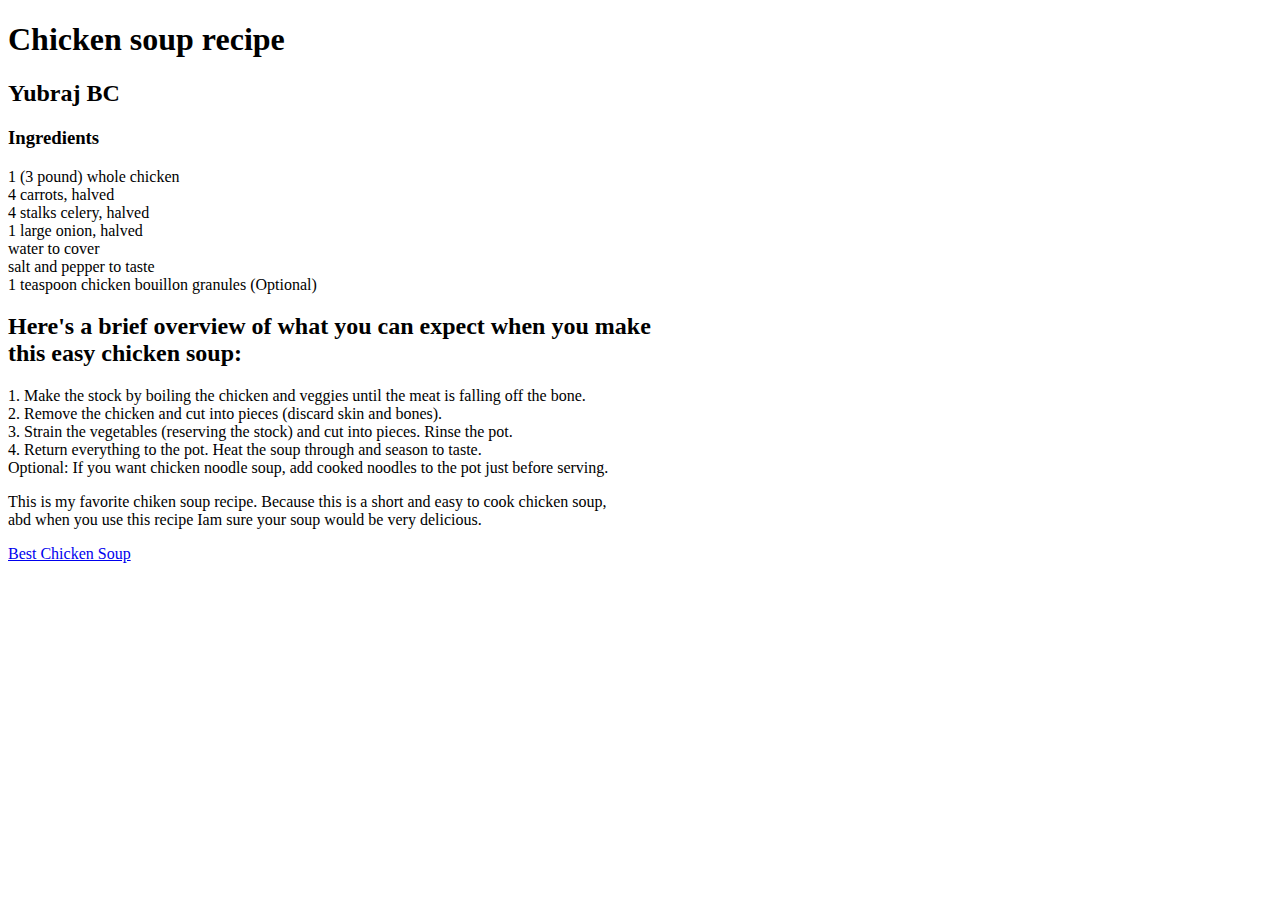
<file: Lab01/index.html>
<!DOCTYPE html>
<html lang="en">
<head>
    <meta charset="UTF-8">
    <meta name="viewport" content="width=device-width, initial-scale=1.0">
    <title>My Favorite Recipe</title>
</head>

<body>

<h1>Chicken soup recipe</h1>
 <h2>Yubraj BC</h2>
<h3>Ingredients</h3>
<p>1 (3 pound) whole chicken<br/>
    
    4 carrots, halved<br/>
    
    4 stalks celery, halved<br/>
    1 large onion, halved<br/>
    
    water to cover<br/>
    
    salt and pepper to taste<br/>
    
    1 teaspoon chicken bouillon granules (Optional)</p>
    <h2>Here's a brief overview of what you can expect when you make<br/> this easy chicken soup:</h2>
    <p>1. Make the stock by boiling the chicken and veggies until the meat is falling off the bone.<br/>
        2. Remove the chicken and cut into pieces (discard skin and bones).<br/>
        3. Strain the vegetables (reserving the stock) and cut into pieces. Rinse the pot.<br/>
        4. Return everything to the pot. Heat the soup through and season to taste.<br/>
        
        Optional: If you want chicken noodle soup, add cooked noodles to the pot just before serving.</p>
    <p>This is my favorite chiken soup recipe. Because this is a short and easy to cook chicken soup,<br> abd when you use this recipe Iam sure your soup would be very delicious.</p>
	<a href="https://www.allrecipes.com/recipe/26472/the-best-chicken-soup-ever/">Best Chicken Soup</a>
<!-- Code injected by live-server -->
<script>
	// <![CDATA[  <-- For SVG support
	if ('WebSocket' in window) {
		(function () {
			function refreshCSS() {
				var sheets = [].slice.call(document.getElementsByTagName("link"));
				var head = document.getElementsByTagName("head")[0];
				for (var i = 0; i < sheets.length; ++i) {
					var elem = sheets[i];
					var parent = elem.parentElement || head;
					parent.removeChild(elem);
					var rel = elem.rel;
					if (elem.href && typeof rel != "string" || rel.length == 0 || rel.toLowerCase() == "stylesheet") {
						var url = elem.href.replace(/(&|\?)_cacheOverride=\d+/, '');
						elem.href = url + (url.indexOf('?') >= 0 ? '&' : '?') + '_cacheOverride=' + (new Date().valueOf());
					}
					parent.appendChild(elem);
				}
			}
			var protocol = window.location.protocol === 'http:' ? 'ws://' : 'wss://';
			var address = protocol + window.location.host + window.location.pathname + '/ws';
			var socket = new WebSocket(address);
			socket.onmessage = function (msg) {
				if (msg.data == 'reload') window.location.reload();
				else if (msg.data == 'refreshcss') refreshCSS();
			};
			if (sessionStorage && !sessionStorage.getItem('IsThisFirstTime_Log_From_LiveServer')) {
				console.log('Live reload enabled.');
				sessionStorage.setItem('IsThisFirstTime_Log_From_LiveServer', true);
			}
		})();
	}
	else {
		console.error('Upgrade your browser. This Browser is NOT supported WebSocket for Live-Reloading.');
	}
	// ]]>
</script>
</body>
</html>
</file>
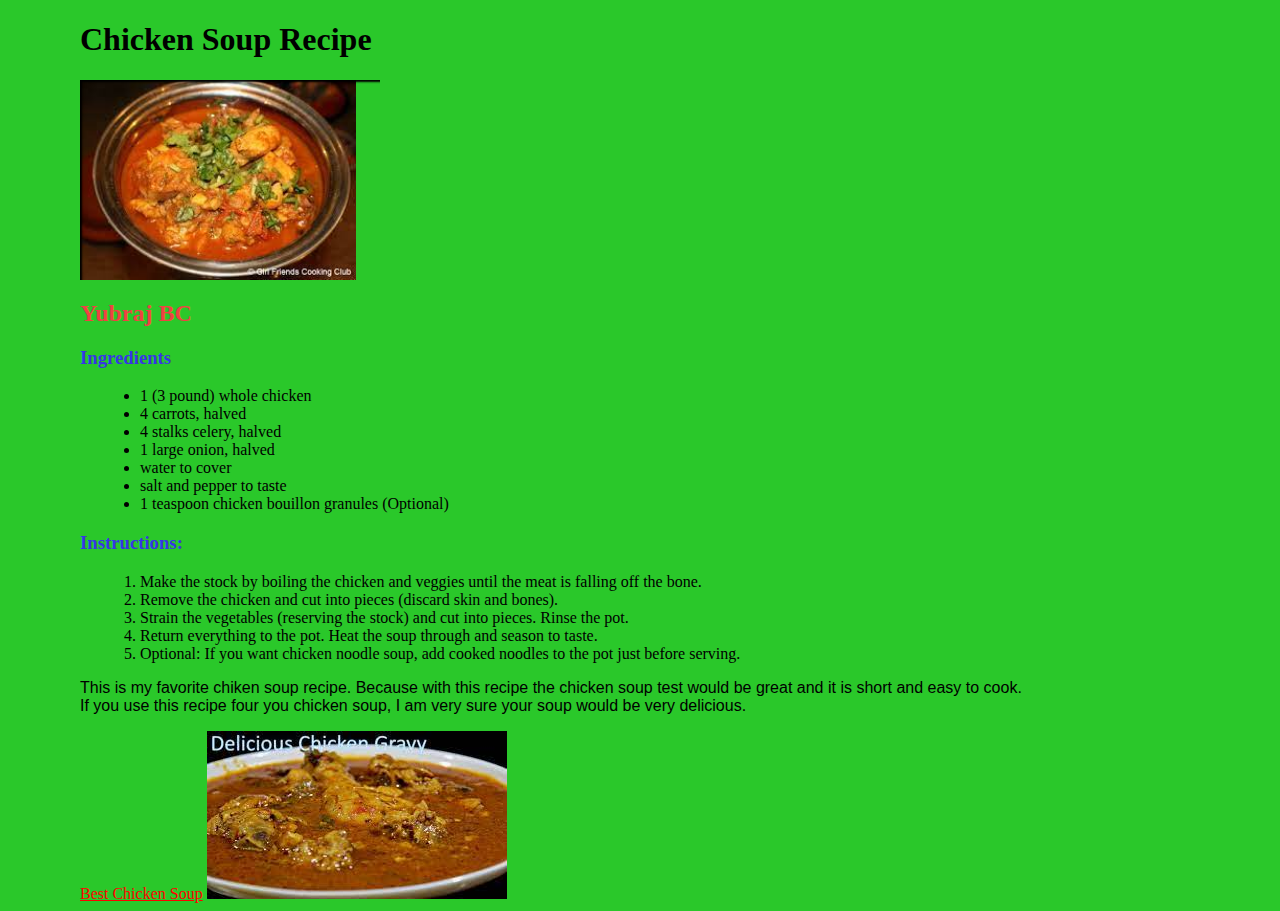
<file: Lab03/index.html>
<!DOCTYPE html>
<html lang="en">
<head>
    <meta charset="UTF-8">
    <meta name="viewport" content="width=device-width, initial-scale=1.0">
    <title>My Favorite Recipe</title>
	<link rel="stylesheet" href="recipe.css">
</head>

<body>
<h1>Chicken soup recipe</h1>
<!--<img class="img-soup"src="images/image.jpeg">-->

<div class="img-soup"></div>

 <h2>Yubraj BC</h2>
<h3>Ingredients</h3>
<ul>
<li>1 (3 pound) whole chicken</li>
    
    <li>4 carrots, halved</li>
    
    <li>4 stalks celery, halved</li>
    
    <li>1 large onion, halved</li>
   
    <li> water to cover</li>
    
    <li>salt and pepper to taste</li>
    <li>1 teaspoon chicken bouillon granules (Optional)</li>
</ul>
    <h3>Instructions:</h3>
	<ol>
        <li> Make the stock by boiling the chicken and veggies until the meat is falling off the bone.</li>
        <li> Remove the chicken and cut into pieces (discard skin and bones).</li>
        <li> Strain the vegetables (reserving the stock) and cut into pieces. Rinse the pot.</li>
        <li> Return everything to the pot. Heat the soup through and season to taste.</li>
        
        <li>Optional: If you want chicken noodle soup, add cooked noodles to the pot just before serving.</li>
	</ol>
    <p>This is my favorite chiken soup recipe. Because with this recipe the chicken soup test would be great and it is short and easy to cook.<br> If you use this recipe four you chicken soup, I am very sure your soup would be very delicious.</p>
	<a href="https://www.allrecipes.com/recipe/26472/the-best-chicken-soup-ever/">Best Chicken Soup</a>
	<img src="images/chickensoup.jpeg" alt="Chickensoup" width ="300"> 

<!-- Code injected by live-server -->
<script>
	// <![CDATA[  <-- For SVG support
	if ('WebSocket' in window) {
		(function () {
			function refreshCSS() {
				var sheets = [].slice.call(document.getElementsByTagName("link"));
				var head = document.getElementsByTagName("head")[0];
				for (var i = 0; i < sheets.length; ++i) {
					var elem = sheets[i];
					var parent = elem.parentElement || head;
					parent.removeChild(elem);
					var rel = elem.rel;
					if (elem.href && typeof rel != "string" || rel.length == 0 || rel.toLowerCase() == "stylesheet") {
						var url = elem.href.replace(/(&|\?)_cacheOverride=\d+/, '');
						elem.href = url + (url.indexOf('?') >= 0 ? '&' : '?') + '_cacheOverride=' + (new Date().valueOf());
					}
					parent.appendChild(elem);
				}
			}
			var protocol = window.location.protocol === 'http:' ? 'ws://' : 'wss://';
			var address = protocol + window.location.host + window.location.pathname + '/ws';
			var socket = new WebSocket(address);
			socket.onmessage = function (msg) {
				if (msg.data == 'reload') window.location.reload();
				else if (msg.data == 'refreshcss') refreshCSS();
			};
			if (sessionStorage && !sessionStorage.getItem('IsThisFirstTime_Log_From_LiveServer')) {
				console.log('Live reload enabled.');
				sessionStorage.setItem('IsThisFirstTime_Log_From_LiveServer', true);
			}
		})();
	}
	else {
		console.error('Upgrade your browser. This Browser is NOT supported WebSocket for Live-Reloading.');
	}
	// ]]>
</script>
</body>
</html>
</file>
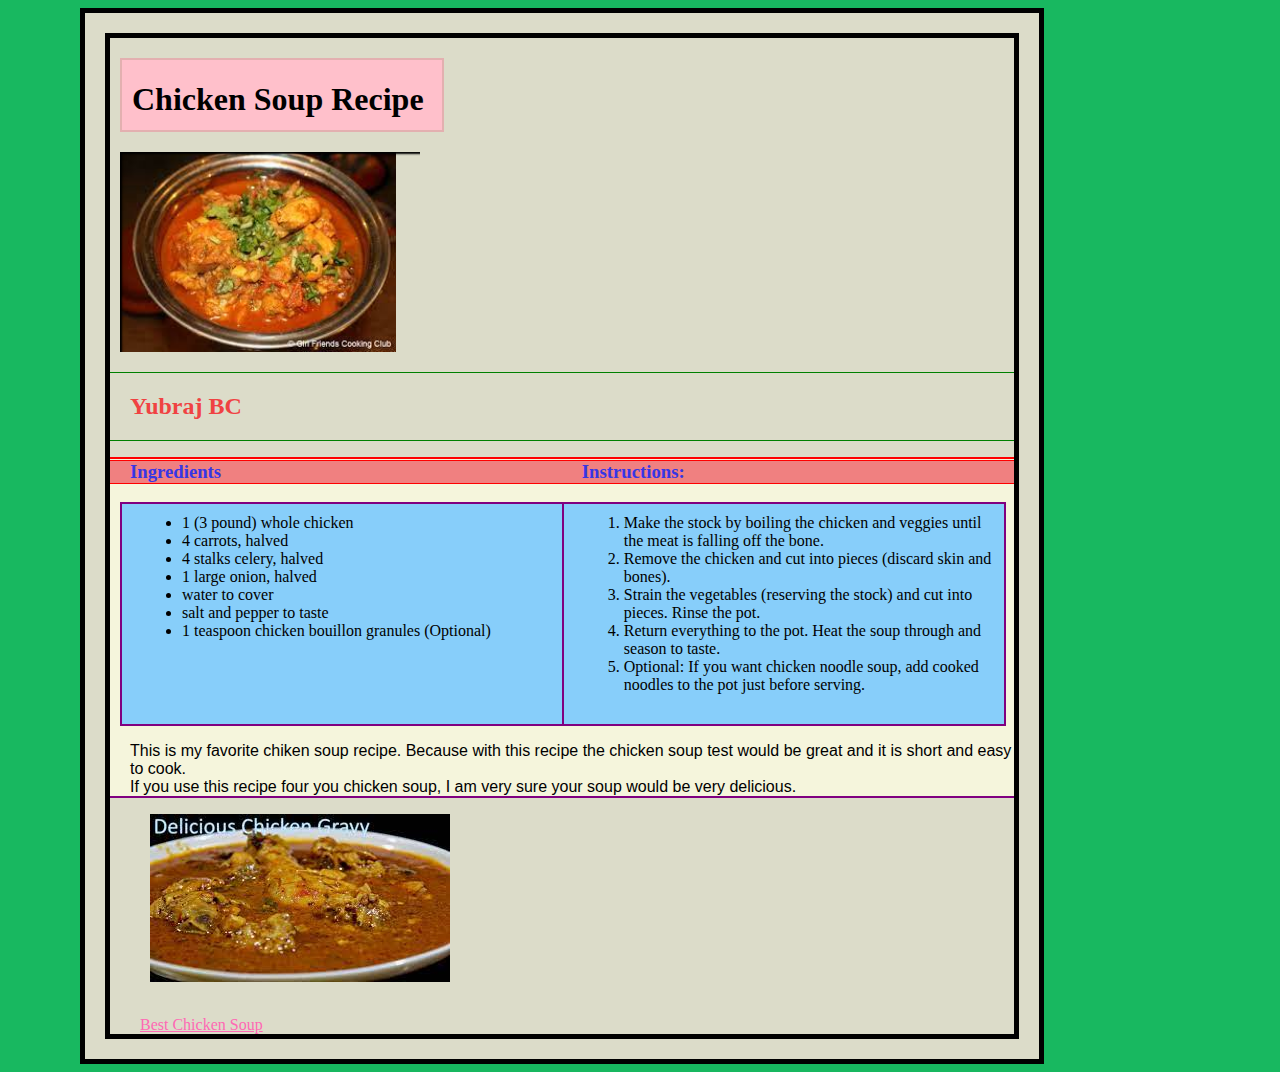
<file: Lab04/index.html>
<!DOCTYPE html>
<html lang="en">
<head>
    <meta charset="UTF-8">
    <meta name="viewport" content="width=device-width, initial-scale=1.0">
    <title>My Favorite Recipe</title>
	<link rel="stylesheet" href="recipe.css">
</head>

<body>
	<div id="container">
	<div id="content">
	<div class="box">
<h1>Chicken soup recipe</h1>
</div>
<!--<img class="img-soup"src="images/image.jpeg">-->
<div id="image">
<div class="img-soup"></div>
</div>
<div id="name">
 <h2>Yubraj BC</h2>
</div>
<div class="element1">
<h3>Ingredients</h3>
<ul>
<li>1 (3 pound) whole chicken</li>
    
    <li>4 carrots, halved</li>
    
    <li>4 stalks celery, halved</li>
    
    <li>1 large onion, halved</li>
   
    <li> water to cover</li>
    
    <li>salt and pepper to taste</li>
    <li>1 teaspoon chicken bouillon granules (Optional)</li>
</ul>
</div>
<div class="element2">
    <h3>Instructions:</h3>
	<ol>
        <li> Make the stock by boiling the chicken and veggies until the meat is falling off the bone.</li>
        <li> Remove the chicken and cut into pieces (discard skin and bones).</li>
        <li> Strain the vegetables (reserving the stock) and cut into pieces. Rinse the pot.</li>
        <li> Return everything to the pot. Heat the soup through and season to taste.</li>
        
        <li>Optional: If you want chicken noodle soup, add cooked noodles to the pot just before serving.</li>
	</ol>
</div>
    <p>This is my favorite chiken soup recipe. Because with this recipe the chicken soup test would be great and it is short and easy to cook.<br> If you use this recipe four you chicken soup, I am very sure your soup would be very delicious.</p>
	<div id="image2">
	<img src="images/chickensoup.jpeg" alt="Chickensoup" width ="300"> 
	</div>
	<a href="https://www.allrecipes.com/recipe/26472/the-best-chicken-soup-ever/">Best Chicken Soup</a>

</div>
</div>
<!-- Code injected by live-server -->
<script>
	// <![CDATA[  <-- For SVG support
	if ('WebSocket' in window) {
		(function () {
			function refreshCSS() {
				var sheets = [].slice.call(document.getElementsByTagName("link"));
				var head = document.getElementsByTagName("head")[0];
				for (var i = 0; i < sheets.length; ++i) {
					var elem = sheets[i];
					var parent = elem.parentElement || head;
					parent.removeChild(elem);
					var rel = elem.rel;
					if (elem.href && typeof rel != "string" || rel.length == 0 || rel.toLowerCase() == "stylesheet") {
						var url = elem.href.replace(/(&|\?)_cacheOverride=\d+/, '');
						elem.href = url + (url.indexOf('?') >= 0 ? '&' : '?') + '_cacheOverride=' + (new Date().valueOf());
					}
					parent.appendChild(elem);
				}
			}
			var protocol = window.location.protocol === 'http:' ? 'ws://' : 'wss://';
			var address = protocol + window.location.host + window.location.pathname + '/ws';
			var socket = new WebSocket(address);
			socket.onmessage = function (msg) {
				if (msg.data == 'reload') window.location.reload();
				else if (msg.data == 'refreshcss') refreshCSS();
			};
			if (sessionStorage && !sessionStorage.getItem('IsThisFirstTime_Log_From_LiveServer')) {
				console.log('Live reload enabled.');
				sessionStorage.setItem('IsThisFirstTime_Log_From_LiveServer', true);
			}
		})();
	}
	else {
		console.error('Upgrade your browser. This Browser is NOT supported WebSocket for Live-Reloading.');
	}
	// ]]>
</script>
</body>
</html>
</file>
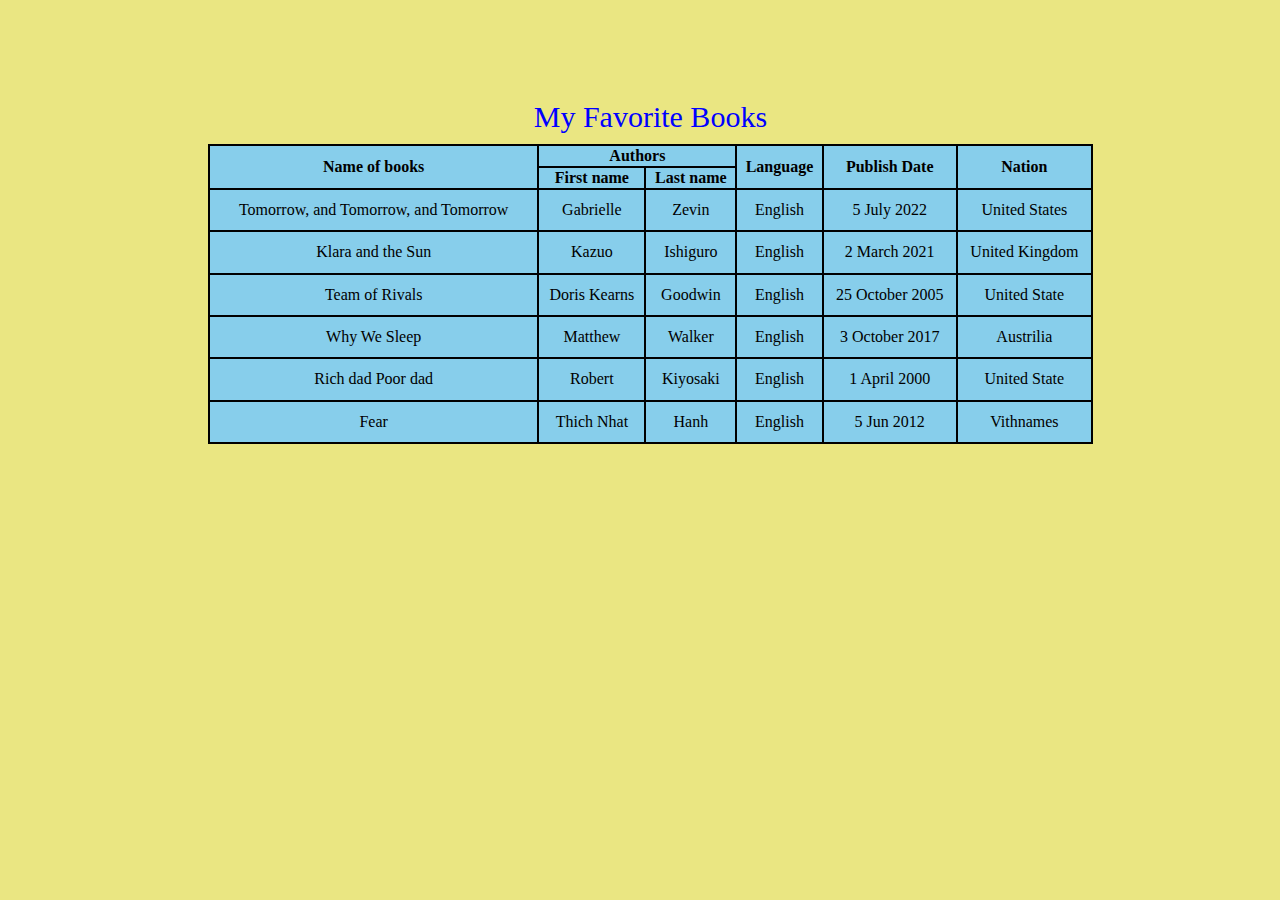
<file: lab07/index.html>
<!DOCTYPE html>
<html lang="en">
<head>
    <meta charset="UTF-8">
    <meta name="viewport" content="width=device-width, initial-scale=1.0">
    <title>Lab07</title>
    <link rel="stylesheet" href="style.css">
</head>
<body>
    <table>
        <Caption>My Favorite Books</Caption>
         <thead>
            <tr>
            <th rowspan="2">Name of books</th> 
            <th colspan="2">Authors</th>
            <th rowspan="2">Language</th>
            <th rowspan="2">Publish Date</th>
            <th rowspan="2">Nation</th>
        </tr>
        <tr>
            <th>First name </th>
            <th> Last name</th>
        </tr>
        </thead>
        <tbody>
    
         <tr>
            <td >Tomorrow, and Tomorrow, and Tomorrow</td>
            <td>Gabrielle </td>
            <td>Zevin</td>
            <td>English</td>
            <td> 5 July 2022</td>
            <td>United States</td> 
        </tr>
        <tr>
            <td>Klara and the Sun</td>
            <td>Kazuo </td>
            <td>Ishiguro</td>
            <td>English</td>
            <td>2 March 2021</td>
            <td>United Kingdom</td> 
        </tr>
        <tr>
            <td>Team of Rivals</td>
            <td>Doris Kearns </td>
            <td>Goodwin</td>
            <td>English</td>
            <td>25 October 2005</td>
            <td>United State</td> 
        </tr>
        <tr>
            <td>Why We Sleep</td>
            <td>Matthew </td>
            <td>Walker</td>
            <td>English</td>
            <td>3 October 2017</td>
            <td>Austrilia</td> 
        </tr>
        <tr>
            <td>Rich dad Poor dad</td>
            <td>Robert </td>
            <td>Kiyosaki</td>
            <td>English</td>
            <td>1 April 2000</td>
            <td>United State</td> 
        </tr>
        <tr>
            <td>Fear</td>
            <td>Thich Nhat </td>
            <td>Hanh</td>
            <td>English</td>
            <td>5 Jun 2012</td>
            <td> Vithnames</td>
        </tr>
    </tbody>
        
    </table>

</body>
</html>
</file>
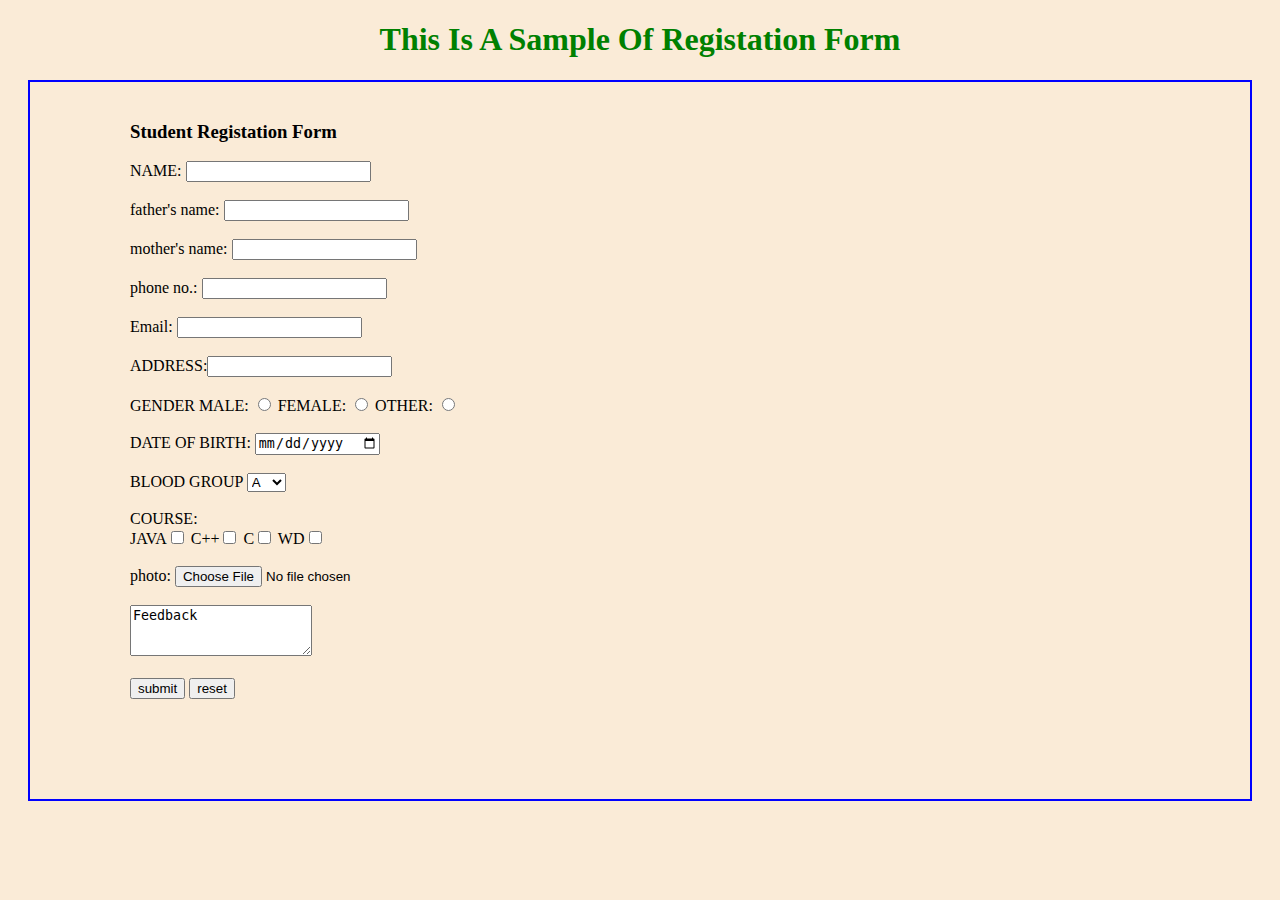
<file: lab08/index.html>
<!DOCTYPE html>
<html lang="en">
    <head>
    <meta charset="UTF-8">
    <meta name="viewport" content="width=device-width, initial-scale=1.0">
    <title>Registation Form</title>
    <link rel="stylesheet" href="styles.css">
</head>
<body>
    <h1>This Is A Sample Of Registation Form</h1>
    <div id="form">
        <h3>Student Registation Form</h3>
    <form>
        <div>
            NAME: <input type="text">
        </div>
        <br>
        <div>
            father's name: <input type="text">
        </div>
        <br>
        <div>
            mother's name: <input type="text">
        </div>
        <br> 
        <div>
            phone no.: <input type="text">
         </div>
         <br>
         <div>
            Email: <input type="email" name="my email">
         </div>
         <br>
         <div>
            ADDRESS:<input type="text">
        </div> 
        <br>
        <div>
            GENDER MALE: <input type="radio" name="my gender">
            FEMALE: <input type="radio" name="my gender">
            OTHER: <input type="radio" name="my gender">
        </div>
        <br>
        <div>
            DATE OF BIRTH: <input type="date">
        </div>
        <br>
        <div>
            BLOOD GROUP
        <select name="drop-dwon">
        <option value="A">A</option> <option value="A+">A+</option>
        <option value="B">B</option><option value="B+">B+</option>
        </select>
        </div>
        <br>
        <div>
            COURSE:
            <br>
            JAVA<input type="checkbox">
            C++<input type="checkbox">
            C<input type="checkbox">
            WD<input type="checkbox">
        </div>
        <br>
        <div>
            photo: <input type="file">
        </div>
        <br>
        <div>
        <textarea name="Feedback" placeholder="Please give your valueable 
            feedback here" rows="3">Feedback</textarea>
        </div>
        <br>
        <div>
        <input type="submit" value="submit">
        <input type="reset" value="reset">
        </div>
    </form>
</div>
</body>
</html>
</file>
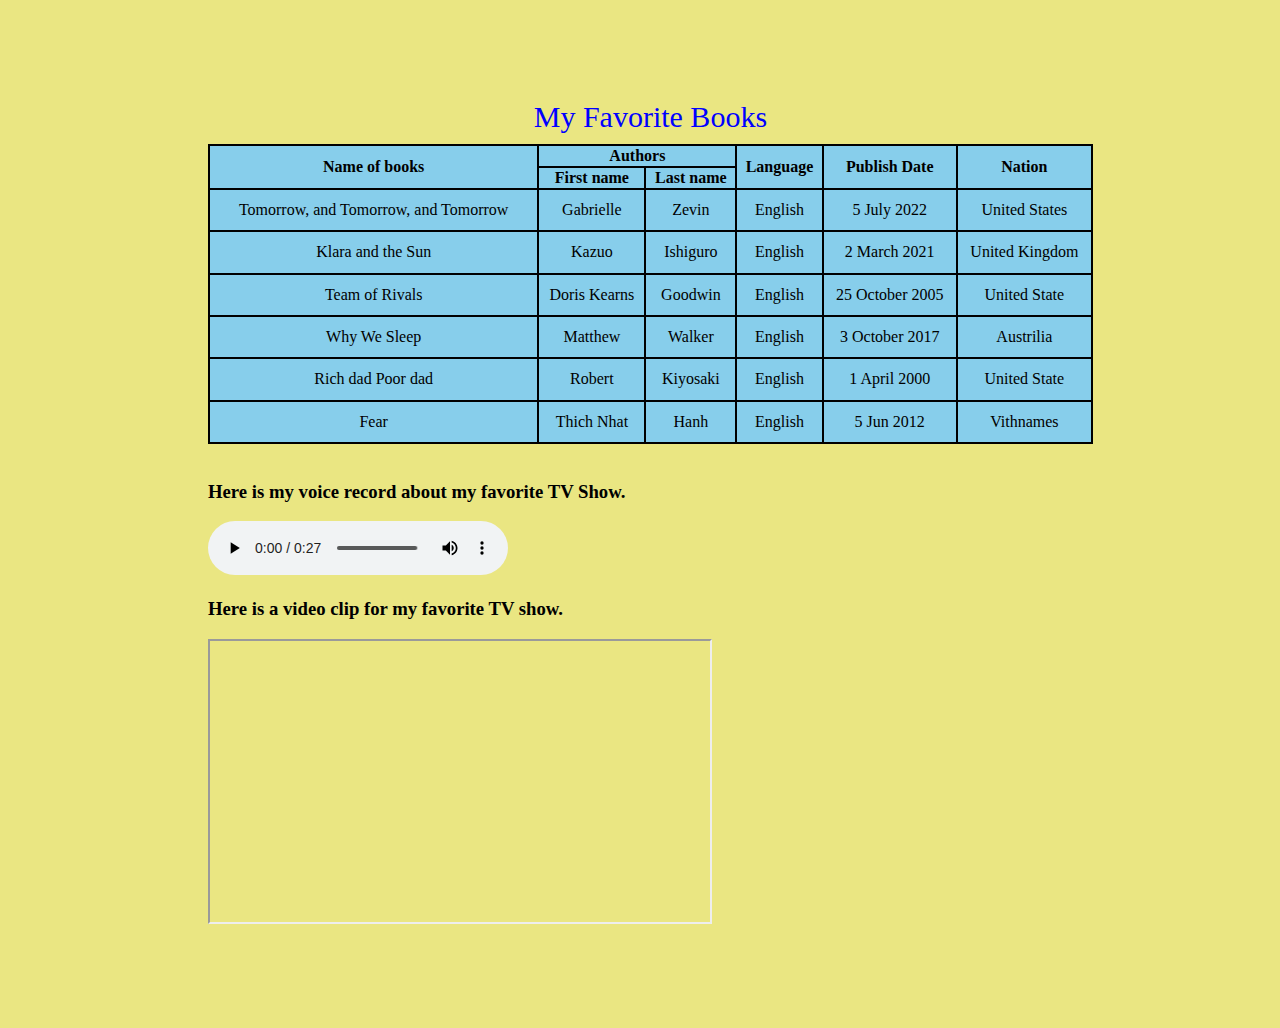
<file: lab09/index.html>
<!DOCTYPE html>
<html lang="en">
<head>
    <meta charset="UTF-8">
    <meta name="viewport" content="width=device-width, initial-scale=1.0">
    <title>Lab07</title>
    <link rel="stylesheet" href="style.css">
</head>
<body>
    <table>
        <Caption>My Favorite Books</Caption>
         <thead>
            <tr>
            <th rowspan="2">Name of books</th> 
            <th colspan="2">Authors</th>
            <th rowspan="2">Language</th>
            <th rowspan="2">Publish Date</th>
            <th rowspan="2">Nation</th>
        </tr>
        <tr>
            <th>First name </th>
            <th> Last name</th>
        </tr>
        </thead>
        <tbody>
    
         <tr>
            <td >Tomorrow, and Tomorrow, and Tomorrow</td>
            <td>Gabrielle </td>
            <td>Zevin</td>
            <td>English</td>
            <td> 5 July 2022</td>
            <td>United States</td> 
        </tr>
        <tr>
            <td>Klara and the Sun</td>
            <td>Kazuo </td>
            <td>Ishiguro</td>
            <td>English</td>
            <td>2 March 2021</td>
            <td>United Kingdom</td> 
        </tr>
        <tr>
            <td>Team of Rivals</td>
            <td>Doris Kearns </td>
            <td>Goodwin</td>
            <td>English</td>
            <td>25 October 2005</td>
            <td>United State</td> 
        </tr>
        <tr>
            <td>Why We Sleep</td>
            <td>Matthew </td>
            <td>Walker</td>
            <td>English</td>
            <td>3 October 2017</td>
            <td>Austrilia</td> 
        </tr>
        <tr>
            <td>Rich dad Poor dad</td>
            <td>Robert </td>
            <td>Kiyosaki</td>
            <td>English</td>
            <td>1 April 2000</td>
            <td>United State</td> 
        </tr>
        <tr>
            <td>Fear</td>
            <td>Thich Nhat </td>
            <td>Hanh</td>
            <td>English</td>
            <td>5 Jun 2012</td>
            <td> Vithnames</td>
        </tr>
    </tbody>
    </table>
    <br>
    <div id="multimedia">
    
    <h3> Here is my voice record about my favorite TV Show.
    </h3>
    <audio controls> 
        <source src="Mytvshow.m4a">
    </audio>
    <br>
    <h3>Here is a video clip for my favorite TV show.</h3>
    <iframe width="500" height="281" src="https://www.youtube.com/embed/-bZkvovFyFs?si=UuXjHx1umuh2FIoN"
     title="YouTube video player"
     allow="accelerometer; autoplay; clipboard-write; encrypted-media; gyroscope; picture-in-picture; web-share" 
    referrerpolicy="strict-origin-when-cross-origin" allowfullscreen></iframe>
    </div>
</body>
</html>
</file>
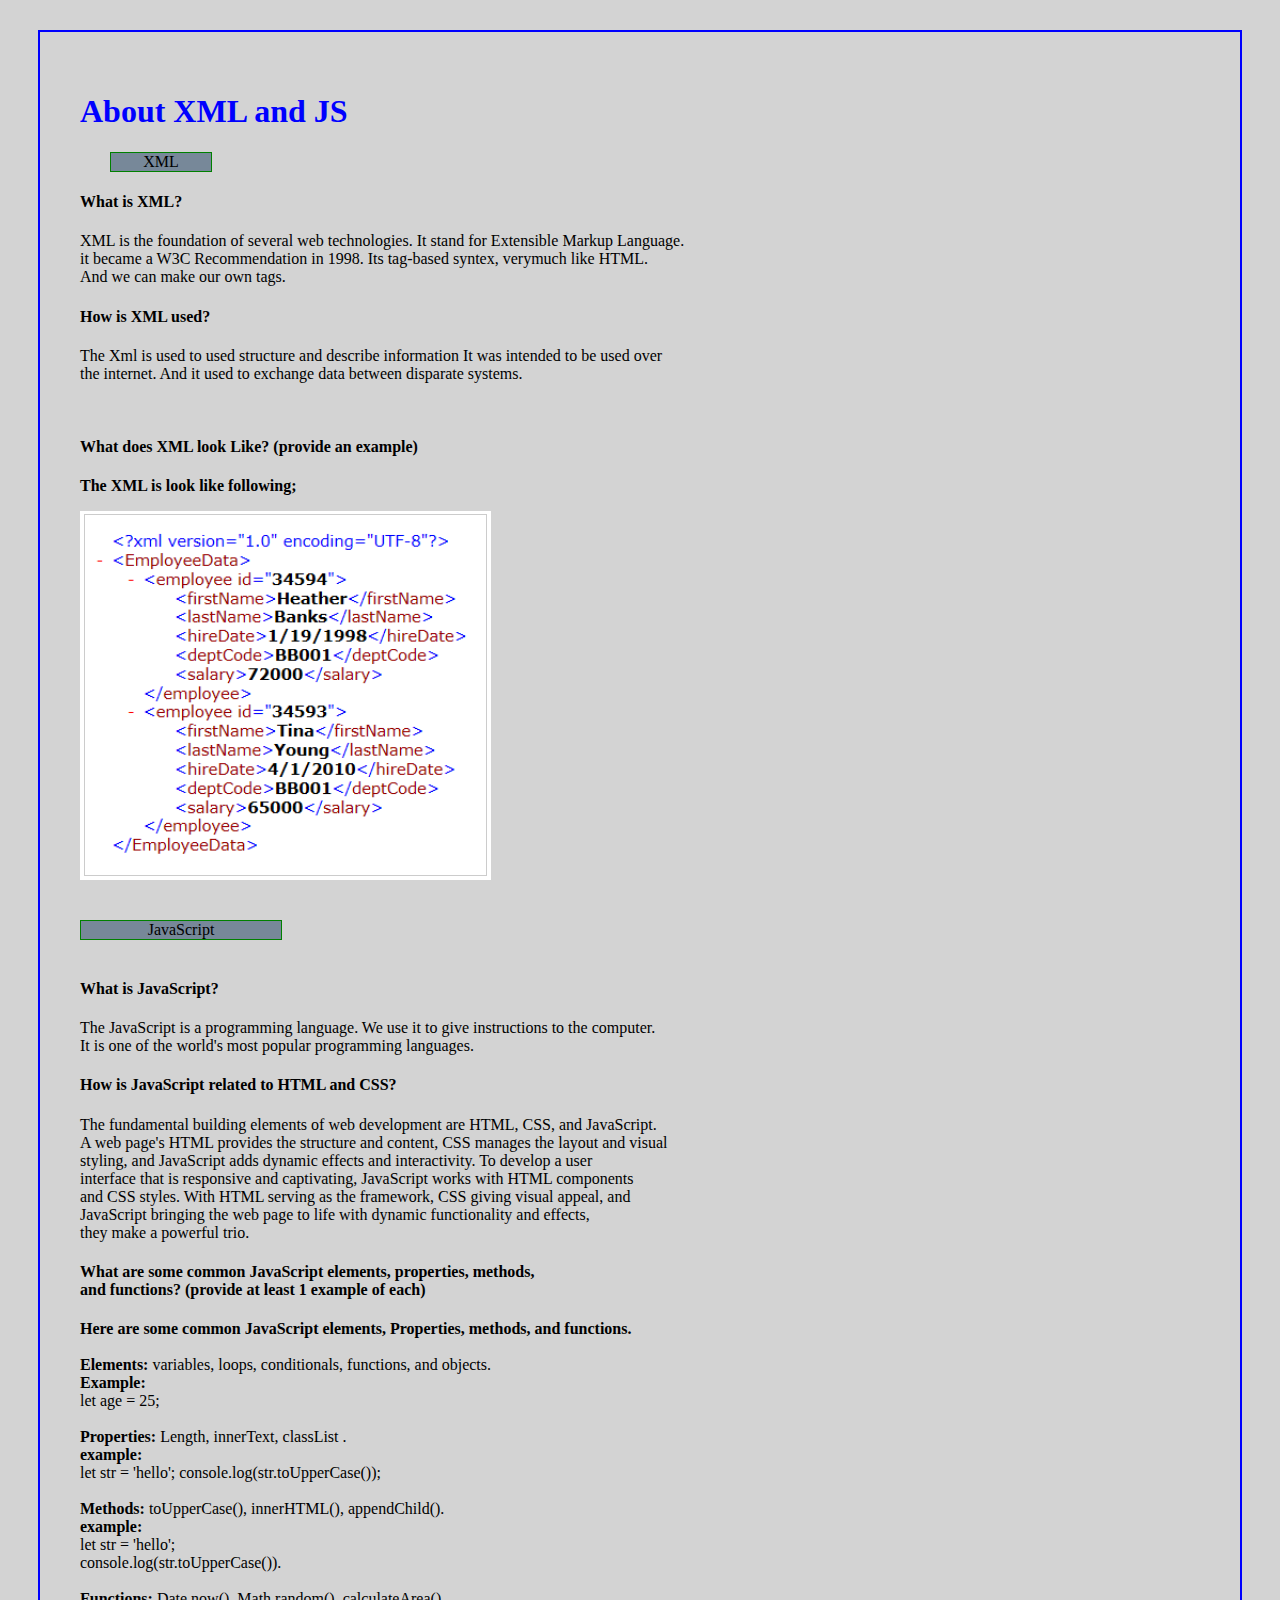
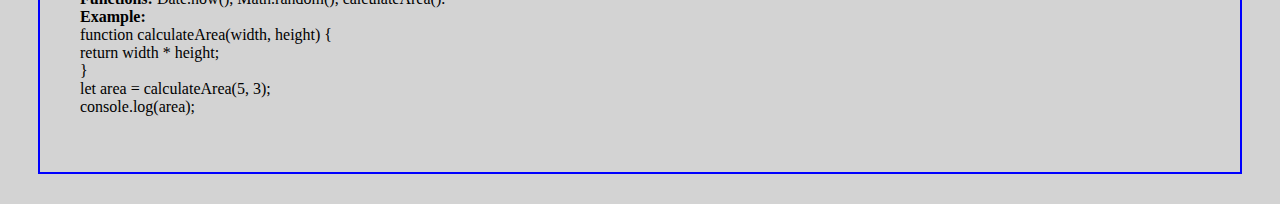
<file: lab10/index.html>
<!DOCTYPE html>
<html lang="en">
<head>
    <meta charset="UTF-8">
    <meta name="viewport" content="width=device-width, initial-scale=1.0">
    <title>XMLandJS</title>
    <link rel="stylesheet" href="styles.css">
</head>
<body>
    <div class="container">
    <h1> About XML and JS</h1>
    <div id="XML"> XML</div>
   
        <h4> What is XML?</h4>
        <p>XML is the foundation of several web technologies. 
            It stand for Extensible Markup Language.<br> it became a W3C Recommendation in 1998.
            Its tag-based syntex, verymuch like HTML. <br> And we can make our own tags.</p>
       
        <h4>How is XML used?</h4>
        <p>The Xml is used to used structure and describe information
            It was intended to be used over <br> the internet.
            And it used to exchange data between disparate systems.</p><br>
        <h4> What does XML look Like? (provide an example) </h4>
        <p><b>The XML is look like following;</b></p>
        <img src="example.png" alt="Xml example">
        <br><br><br>
        <div id="JS">JavaScript</div>
        <br>
        <h4>What is JavaScript?</h4>
        <p>The JavaScript is a programming language. We use it to give instructions to the computer. <br>
            It is one of the world's most popular programming languages.</p>
        <h4>How is JavaScript related to HTML and CSS?</h4>
            <p>The fundamental building elements of web development are HTML, CSS, and JavaScript.<br>
             A web page's HTML provides the structure and content, CSS manages the layout and visual <br>
              styling, and JavaScript adds dynamic effects and interactivity. To develop a user <br>
              interface that is responsive and captivating, JavaScript works with HTML components <br>
              and CSS styles. With HTML serving as the framework, CSS giving visual appeal, and <br>
              JavaScript bringing the web page to life with dynamic functionality and effects, <br>
              they make a powerful trio.</p>
        <h4>What are some common JavaScript elements, properties, methods,<br> 
            and functions? (provide at least 1 example of each)</h4>
              <p> <strong>Here are some common JavaScript elements, Properties, methods, and functions.</strong>
               <br> <br>
                <b>Elements:</b> variables, loops, conditionals, functions, and objects. <br>
                <b>Example:</b><br>
                let age = 25;
                <br><br>
                <b>Properties:</b> Length, innerText, classList . <br>
                <b>example:</b> <br>let str = 'hello';
                console.log(str.toUpperCase()); <br>
                <br>
                <b>Methods:</b> toUpperCase(), innerHTML(), appendChild(). <br>
                <b>example:</b> <br>let str = 'hello';<br>
                console.log(str.toUpperCase()).<br>
                <br>
                <b>Functions:</b> Date.now(), Math.random(), calculateArea(). <br>
                <b>Example:</b><br>
                function calculateArea(width, height) {<br>
                    return width * height;<br>
                }<br>
                let area = calculateArea(5, 3);<br>
                console.log(area);
            </p>        
</div>
</body>
</html>
</file>
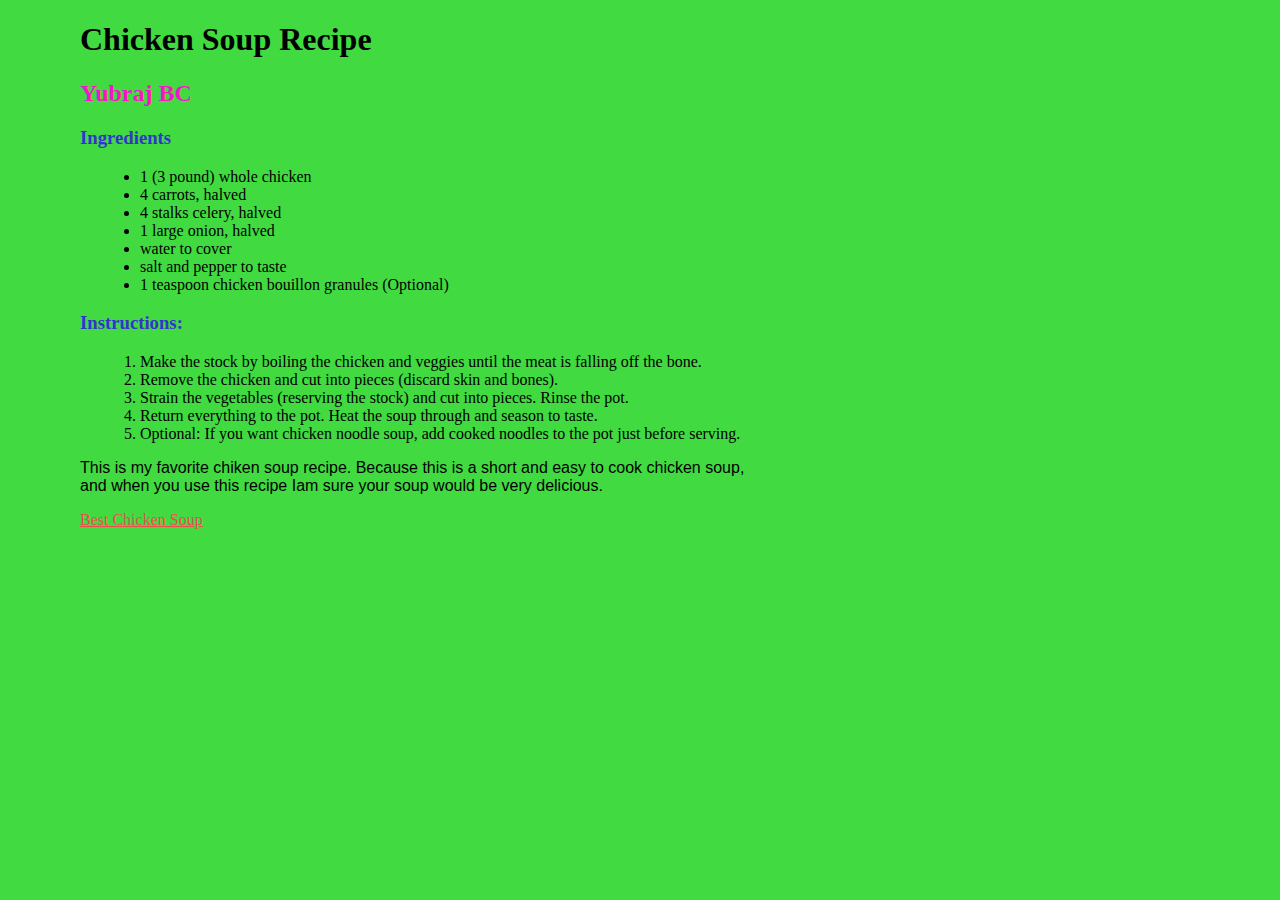
<file: Lab2/index.html>
<!DOCTYPE html>
<html lang="en">
<head>
    <meta charset="UTF-8">
    <meta name="viewport" content="width=device-width, initial-scale=1.0">
    <title>My Favorite Recipe</title>
	<link rel="stylesheet" href="recipe.css">
</head>

<body>

<h1>Chicken soup recipe</h1>
 <h2>Yubraj BC</h2>
<h3>Ingredients</h3>
<ul>
<li>1 (3 pound) whole chicken</li>
    
    <li>4 carrots, halved</li>
    
    <li>4 stalks celery, halved</li>
    
    <li>1 large onion, halved</li>
   
    <li> water to cover</li>
    
    <li>salt and pepper to taste</li>
    <li>1 teaspoon chicken bouillon granules (Optional)</li>
</ul>
    <h3>Instructions:</h3>
    <ol>
        <li> Make the stock by boiling the chicken and veggies until the meat is falling off the bone.</li>
        <li> Remove the chicken and cut into pieces (discard skin and bones).</li>
        <li> Strain the vegetables (reserving the stock) and cut into pieces. Rinse the pot.</li>
        <li> Return everything to the pot. Heat the soup through and season to taste.</li>
        
        <li>Optional: If you want chicken noodle soup, add cooked noodles to the pot just before serving.</li>
	</ol>
    <p>This is my favorite chiken soup recipe. Because this is a short and easy to cook chicken soup,<br/> and when you use this recipe Iam sure your soup would be very delicious.</p>
	<a href="https://www.allrecipes.com/recipe/26472/the-best-chicken-soup-ever/">Best Chicken Soup</a>

<!-- Code injected by live-server -->
<script>
	// <![CDATA[  <-- For SVG support
	if ('WebSocket' in window) {
		(function () {
			function refreshCSS() {
				var sheets = [].slice.call(document.getElementsByTagName("link"));
				var head = document.getElementsByTagName("head")[0];
				for (var i = 0; i < sheets.length; ++i) {
					var elem = sheets[i];
					var parent = elem.parentElement || head;
					parent.removeChild(elem);
					var rel = elem.rel;
					if (elem.href && typeof rel != "string" || rel.length == 0 || rel.toLowerCase() == "stylesheet") {
						var url = elem.href.replace(/(&|\?)_cacheOverride=\d+/, '');
						elem.href = url + (url.indexOf('?') >= 0 ? '&' : '?') + '_cacheOverride=' + (new Date().valueOf());
					}
					parent.appendChild(elem);
				}
			}
			var protocol = window.location.protocol === 'http:' ? 'ws://' : 'wss://';
			var address = protocol + window.location.host + window.location.pathname + '/ws';
			var socket = new WebSocket(address);
			socket.onmessage = function (msg) {
				if (msg.data == 'reload') window.location.reload();
				else if (msg.data == 'refreshcss') refreshCSS();
			};
			if (sessionStorage && !sessionStorage.getItem('IsThisFirstTime_Log_From_LiveServer')) {
				console.log('Live reload enabled.');
				sessionStorage.setItem('IsThisFirstTime_Log_From_LiveServer', true);
			}
		})();
	}
	else {
		console.error('Upgrade your browser. This Browser is NOT supported WebSocket for Live-Reloading.');
	}
	// ]]>
</script>
</body>
</html>
</file>
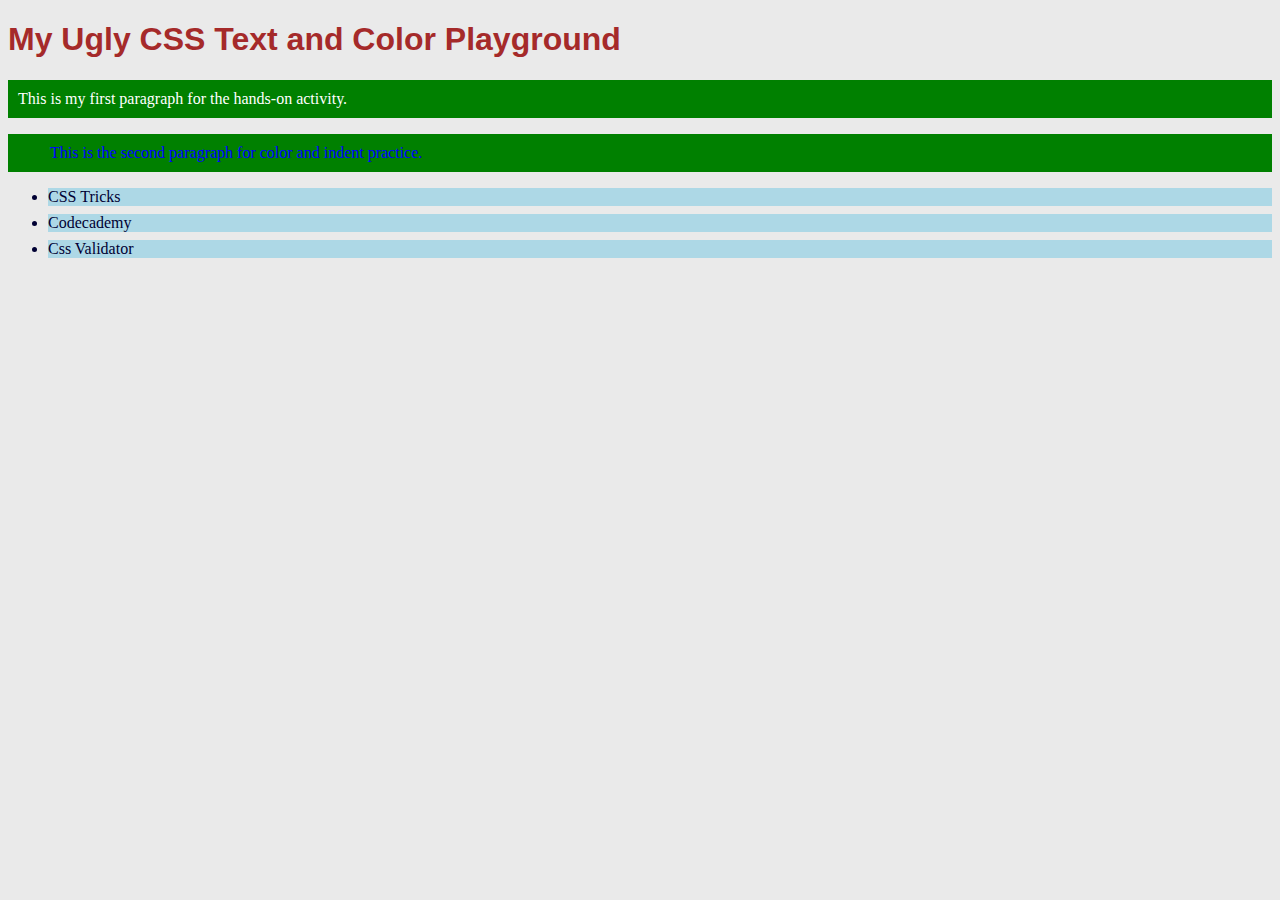
<file: css01/CSSPractice.html>
<!DOCTYPE html>
<html lang="en">
<head>
    <meta charset="UTF-8">
    <meta name="viewport" content="width=device-width, initial-scale=1.0">
    <title>CSSPractice</title>

    <style>  
        h1 {
            color: brown; 
            font-size: 2em; 
            font-family: Arial, Verdana, sans-serif;
        }
        p {
            background-color: green; 
            color: white;
            padding: 10px;
        }
        body {
            background-color: #eaeaea; 
            color: #000033; 
        }
        .blue-paragraph {
            color: blue; 
            text-indent: 2em;
        }
        li {
            background-color:lightblue;
            font-size: 16px; 
            margin-bottom: 8px;   
        } 
        li:hover {
            background-color: #f0f0f0; 
            transition: background-color 0.3s ease;
        }
    </style>
</head>
<body>
    <h1>My Ugly CSS Text and Color Playground</h1>
    <p>This is my first paragraph for the hands-on activity.</p>
    <p class="blue-paragraph">This is the second paragraph for color and indent practice.</p>
    <ul>
        <li>CSS Tricks</li>
        <li>Codecademy</li>
        <li>Css Validator</li>
    </ul>
</body>
</html>
</file>
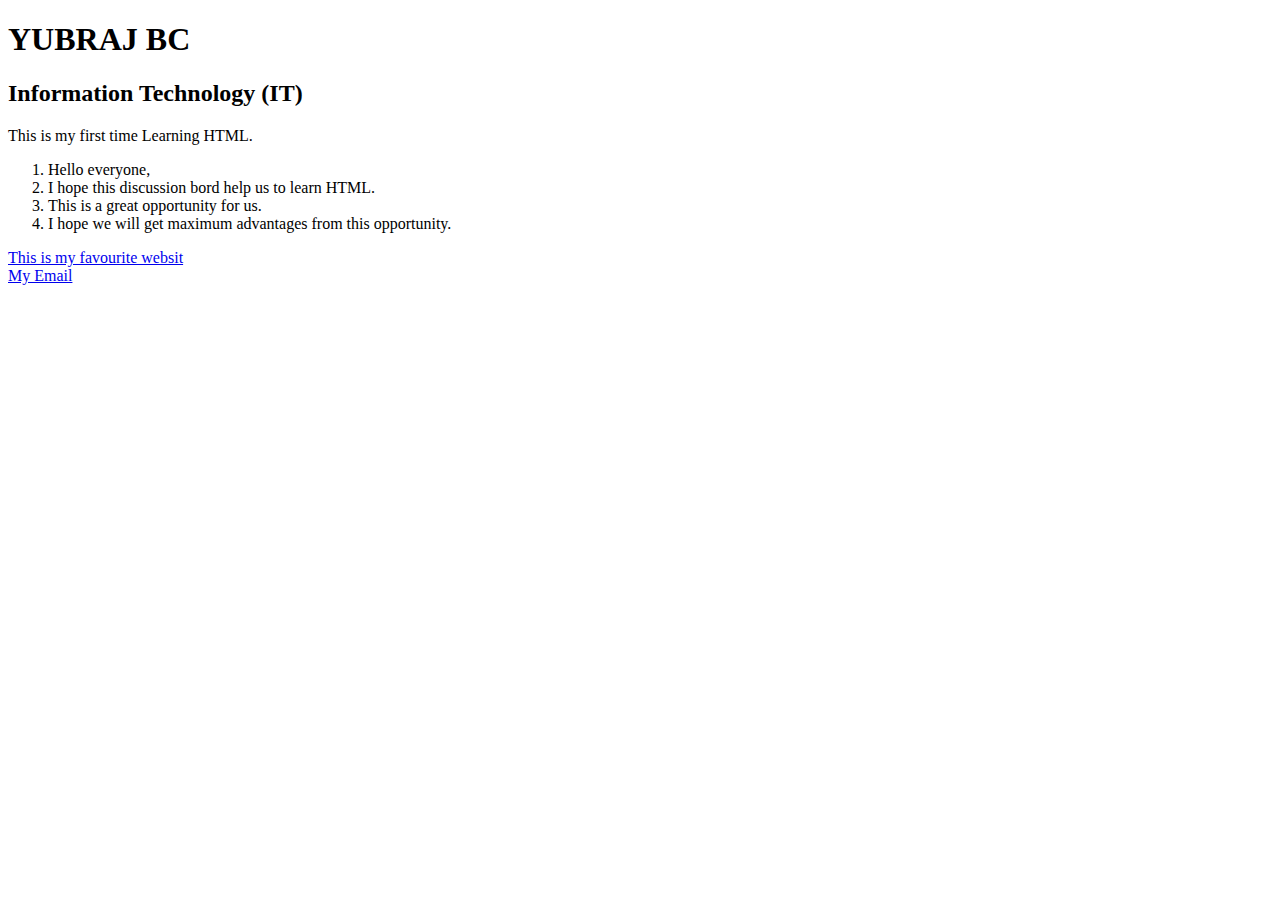
<file: first html/HTMLPractice.html>
<!DOCTYPE html>
<html lang="en">
<head>
    <meta charset="UTF-8">
    <meta name="viewport" content="width=device-width, initial-scale=1.0">
    <title>HTMLPractice</title>
</head>
<body>
    <h1>YUBRAJ BC</h1>
    <h2>Information Technology (IT)</h2>
    <p>This is my first time Learning HTML.</p>
    <ol>
        <li>Hello everyone, </li>
        <li>I hope this discussion bord help us to learn HTML.</li>
        <li>This is a great opportunity for us.</li>
        <li> I hope we will get maximum advantages from this opportunity.</li>
    </ol>

   <a href= "https://www.youtube.com/" >This is my favourite websit </a><br>

     <a href= "bc1108190@emil.ccbcmd.edu" >My Email</a>
</body>
</html>
</file>
<file: Lab03/recipe.css>
body{
    background-color:rgb(42, 200, 42);}
h3{
    color:rgb(54, 54, 229);}
    p{
        color:black;
    }
    h2{
        color:rgb(240, 66, 66);
    }
    p {
        font-family: Arial, Helvetica, sans-serif;
      }
      
        body{margin-left:80px;
      }
      li{margin-left:20px;
      }
      h1{
        text-transform:capitalize;
      }
      a{
        color:red;
      }
    .img-soup{
      width:300px;
      height:200px;
      background-image: url(images/image.jpeg);
      background-size:contain;
      background-repeat:no-repeat;
      box-shadow: inset 2px 2px 2px;
    
    }
</file>
<file: Lab04/recipe.css>
body{
    background-color:rgb(24, 184, 96);
    margin-left:80px;
          
}
h3{
    color:rgb(54, 54, 229);
    border-top:1px solid red;
    border-bottom:1px solid red;
    padding-left:20px;
    background-color: lightcoral;
  
  }
    p{
        color:black;
    }
    h2{
        color:rgb(240, 66, 66);
    }
    p {
        font-family: Arial;
        border-top:2px solid red;
        border-bottom: 2px solid purple;
        padding-left:20px;
        background-color:beige;
      }
      
  
      li{margin-left:20px;
      }
      h1{
        text-transform:capitalize;
      }
      a{
        color:blue;
      }
    .img-soup{
      width:300px;
      height:200px;
      background-image: url(images/image.jpeg);
      background-size:contain;
      background-repeat:no-repeat;
      box-shadow: inset 2px 2px 2px;
    
      }
  
    
    #container {
      width: 80%;
      margin-right: 10px; /* This centers the container horizontally */
      border:5px solid black;
      background-color:rgb(220, 220, 201);
      
    }
    #content{
      margin: 20px ;
      border:5px solid black;
      
    }
    .box{
      background-color:pink;
      width:300px;
      height:60px;
      padding-right:10px;
      padding-left:10px;
      padding-bottom:10px;
      margin:20px 100px 20px 10px;
      border: 2px solid rgb(227, 176, 176) ;
    }
    #name{
      border-top: 1px solid green;
      border-bottom: 1px solid green;
      margin-top:20px;
      padding-left: 20px;
    }
    #image{
      margin-left: 10px;
    }
    ol{
      border: 2px solid purple;
      background-color: lightskyblue;
      padding-top:10px;
      padding-bottom:10px;
      width:400px;
      height:200px;
    }
    ul{
      border: 2px solid purple;
      margin-left:10px ;
      background-color: lightskyblue;
      padding-top:10px;
      padding-bottom:10px;
      width:400px;
      height:200px;
      margin-right:10px;
    }
    #image2{
      margin-bottom:30px;
      margin-left:40px;
    }
    a:link{
    color:hotpink;
    margin-bottom:50px;
    margin-left:30px;
    }
    a:visited{
      color:brown;
    }
    a:hover{
      color:yellow ;
    }
    .element1 {
      float: left;
      width: 50%; /* Adjust width as needed */
  }
  
  .element2 {
      float: left;
      width: 50%; /* Adjust width as needed */
  }
</file>
<file: lab07/style.css>
table, tr, td ,th{
    border:2px solid black;
    border-collapse: collapse;
    
}
table{
    width:70%;
    height: 300px;
    margin-left: 200px;
    margin-top: 100px;
    text-align: center;
    background-color: skyblue;
    
}
tr:hover{
    background-color: lightblue;
    color: white;
}
caption{
    color:blue;
    font-size: 30px;
    margin-bottom: 10px;
}
body{
    background-color: rgb(234, 230, 130);   
}
</file>
<file: lab08/styles.css>
body{
    background-color: antiquewhite;
}
#form{
    border: 2px solid blue;
    margin: 20px;
    padding:20px 100px 100px 100px;
}
h1{text-align: center;
    color:green;
}
</file>
<file: lab09/style.css>
table, tr, td ,th{
    border:2px solid black;
    border-collapse: collapse;
    
}
table{
    width:70%;
    height: 300px;
    margin-left: 200px;
    margin-top: 100px;
    text-align: center;
    background-color: skyblue;
    
}
tr:hover{
    background-color: lightblue;
    color: white;
}
caption{
    color:blue;
    font-size: 30px;
    margin-bottom: 10px;
}
body{
    background-color: rgb(234, 230, 130);   
}
#multimedia{
    align-items: center;
    margin-left: 200px;
    margin-bottom: 100px;
}
</file>
<file: lab10/styles.css>
body{
    background-color: lightgrey;
}
h1{
    color:blue;
}
.container{
    border: 2px solid blue;
    text-align: left;
    margin:30px;
    padding:40px;
}
#XML{
    border: 1px solid green;
    width:100px;
    background-color: lightslategray;
    text-align: center;
    margin-left: 30px;
}
#JS{
    border: 1px solid green;
    width:200px;
    background-color: lightslategray;
    text-align: center;
}
</file>
<file: Lab2/recipe.css>
body{
    background-color:rgb(65, 219, 65);}
h3{
    color:rgb(51, 51, 209);}
    p{
        color:black;
    }
    h2{
        color:rgb(246, 22, 201);
    }
    p {
        font-family: Arial, Helvetica, sans-serif;
      }
      
        body{margin-left:80px;
      }
      li{margin-left:20px;
      }
      h1{
        text-transform:capitalize;
      }
      a{
        color:rgb(241, 76, 76);
      }
</file>
